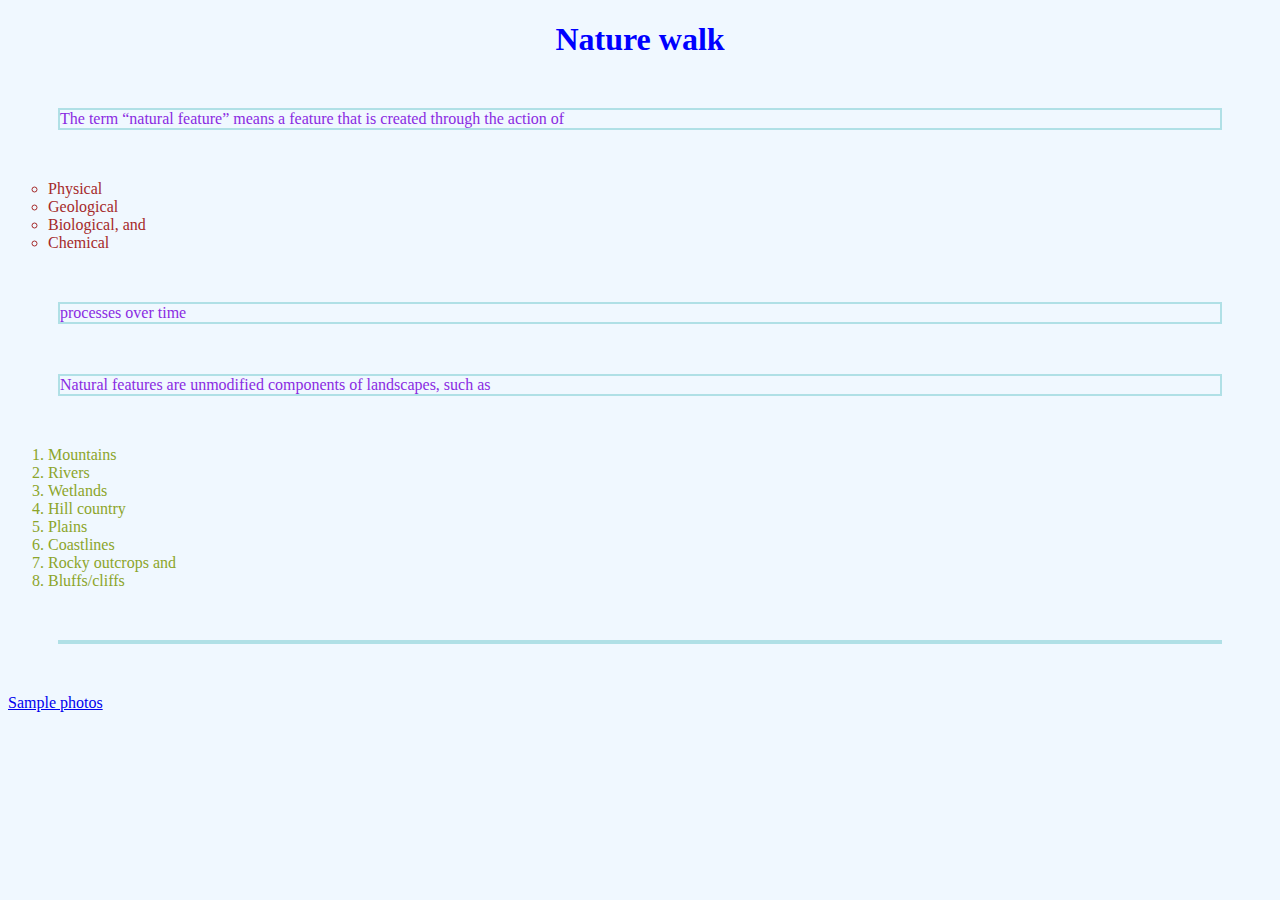
<file: index.html>
<!DOCTYPE html>
<html lang="en">

<head>
    <meta charset="UTF-8">
    <meta http-equiv="X-UA-Compatible" content="IE=edge">
    <meta name="viewport" content="width=device-width, initial-scale=1.0">
    <title>Natural features</title>
    <link rel="stylesheet" href="./css/style.css">
</head>

<body>
    <h1>Nature walk</h1>
    <p>The term “natural feature” means a feature that is created through the action of
    </p>
    <ul>
        <li>Physical</li>
        <li>Geological</li>
        <li>Biological, and </li>
        <li>Chemical</li>
    </ul>
    <p>
        processes over time
    </p>
    <p>Natural features are unmodified components of landscapes, such as
    <ol>
        <li>Mountains</li>
        <li>Rivers</li>
        <li>Wetlands</li>
        <li>Hill country</li>
        <li>Plains</li>
        <li>Coastlines</li>
        <li>Rocky outcrops and</li>
        <li>Bluffs/cliffs</li>
    </ol>
    </p>
    <a href="images.html">Sample photos</a>
</body>

</html>
</file>
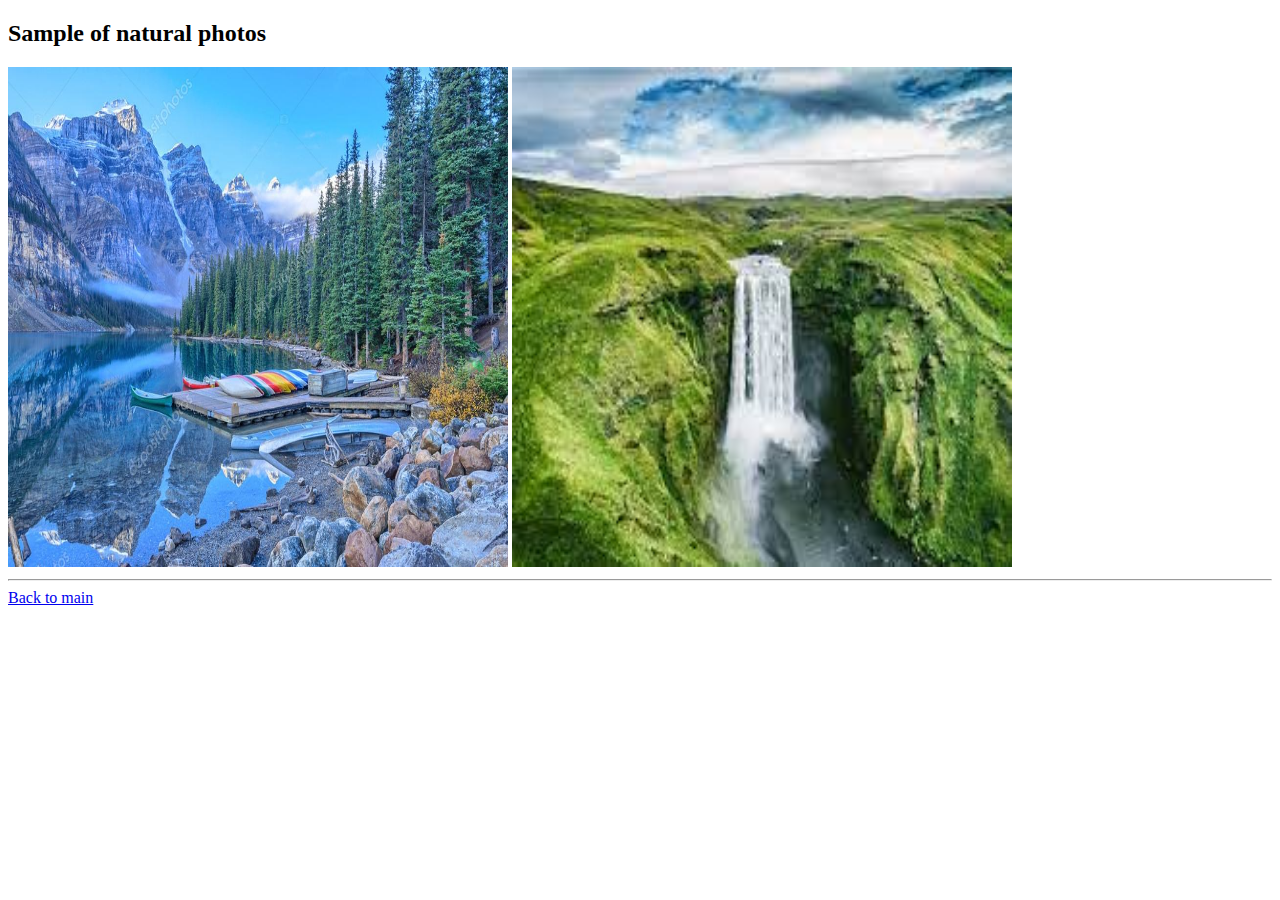
<file: images.html>
<!DOCTYPE html>
<html lang="en">
<head>
    <meta charset="UTF-8">
    <meta http-equiv="X-UA-Compatible" content="IE=edge">
    <meta name="viewport" content="width=, initial-scale=1.0">
    <title>Image</title>
</head>
<body>
    <h2>Sample of natural photos</h2>
    <img src="./image/nature.jpg" alt="nature" style="width:500px;height:500px;">
    <img src="./image/download.jfif" alt="mother nature" height="500" width="500">
    <hr>
    <a href="index.html">Back to main</a>
</body>
</html>
</file>
<file: css/style.css>
body {
    background-color: aliceblue;
}

h1 {
    color: blue;
}

p {
    color: blueviolet;
    border: 2px solid powderblue;
    margin: 50px;
}

h1 {
    text-align: center;
}

ul {
    list-style-type: circle;
    color: brown;
}

ol {
    color: rgb(140, 165, 42);
}
</file>
